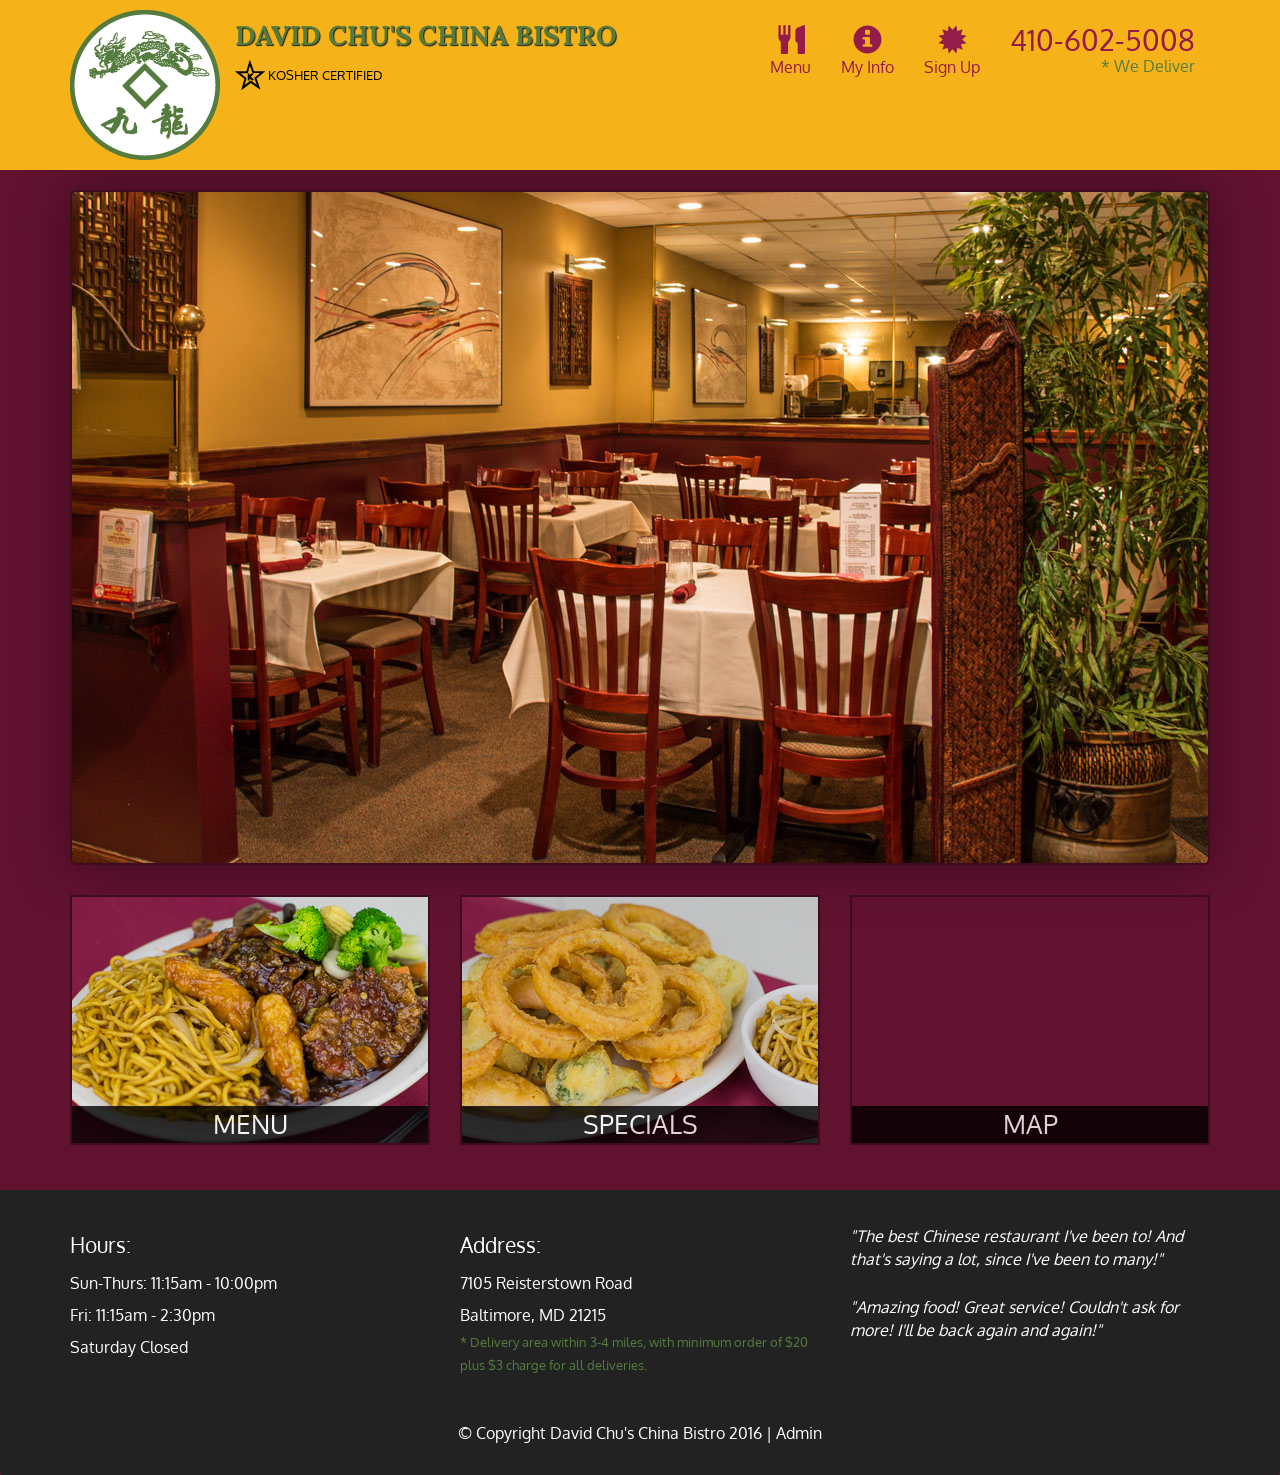
<file: index.html>
<!DOCTYPE html>
<html lang="en">
  <head>
    <meta charset="utf-8">
    <meta http-equiv="X-UA-Compatible" content="IE=edge">
    <meta name="viewport" content="width=device-width, initial-scale=1">
    <title>David Chu's China Bistro</title>
    <link href='https://fonts.googleapis.com/css?family=Oxygen:400,300,700' rel='stylesheet' type='text/css'>
    <link href='https://fonts.googleapis.com/css?family=Lora' rel='stylesheet' type='text/css'>
    <link rel="stylesheet" href="css/bootstrap.min.css">
    <link rel="stylesheet" href="css/restaurant.css">
    <link rel="stylesheet" href="css/common.css">
  </head>
  <body ng-app="restaurant" ng-strict-di>

    <!-- Fixed position loading indicator -->
    <loading class="loading-indicator"></loading>

    <header>
      <nav id="header-nav" class="navbar navbar-default">
        <div class="container">
          <div class="navbar-header">
            <a href="index.html" class="pull-left visible-md visible-lg">
              <div id="logo-img" alt="Logo image"></div>
            </a>

            <div class="navbar-brand">
              <a href="index.html"><h1>David Chu's China Bistro</h1></a>
              <p>
              <img src="images/star-k-logo.png" alt="Kosher certification">
              <span>Kosher Certified</span>
              </p>
            </div>

            <button id="navbarToggle" type="button" class="navbar-toggle collapsed" data-toggle="collapse" data-target="#collapsable-nav" aria-expanded="false">
              <span class="sr-only">Toggle navigation</span>
              <span class="icon-bar"></span>
              <span class="icon-bar"></span>
              <span class="icon-bar"></span>
            </button>
          </div>

          <div id="collapsable-nav" class="collapse navbar-collapse">
            <ul id="nav-list" class="nav navbar-nav navbar-right">
              <li id="navHomeButton" class="visible-xs">
                <a href="index.html">
                  <span class="glyphicon glyphicon-home"></span> Home</a>
              </li>
              <li id="navMenuButton" ui-sref-active="active">
                <a ui-sref="public.menu">
                  <span class="glyphicon glyphicon-cutlery"></span><br class="hidden-xs"> Menu</a>
              </li>
              <li>
                <a ui-sref="myinfo">
                  <span class="glyphicon glyphicon-info-sign"></span><br class="hidden-xs"> My Info</a>
              </li>
              <li>
                <a ui-sref="signup">
                  <span class="glyphicon glyphicon-certificate"></span><br class="hidden-xs"> Sign Up</a>
              </li>
              <li id="phone" class="hidden-xs">
                <a href="tel:410-602-5008">
                  <span>410-602-5008</span></a><div>* We Deliver</div>
              </li>
            </ul><!-- #nav-list -->
          </div><!-- .collapse .navbar-collapse -->
        </div><!-- .container -->
      </nav><!-- #header-nav -->
    </header>

    <div id="call-btn" class="visible-xs">
      <a class="btn" href="tel:410-602-5008">
        <span class="glyphicon glyphicon-earphone"></span>
        410-602-5008
      </a>
    </div>
    <div id="xs-deliver" class="text-center visible-xs">* We Deliver</div>

    <ui-view>
      <div class="text-center initial-loading">
        <h2>Loading Site...</h2>
      </div>
    </ui-view>

    <footer class="panel-footer">
      <div class="container">
        <div class="row">
          <section id="hours" class="col-sm-4">
            <span>Hours:</span><br>
            Sun-Thurs: 11:15am - 10:00pm<br>
            Fri: 11:15am - 2:30pm<br>
            Saturday Closed
            <hr class="visible-xs">
          </section>
          <section id="address" class="col-sm-4">
            <span>Address:</span><br>
            7105 Reisterstown Road<br>
            Baltimore, MD 21215
            <p>* Delivery area within 3-4 miles, with minimum order of $20 plus $3 charge for all deliveries.</p>
            <hr class="visible-xs">
          </section>
          <section id="testimonials" class="col-sm-4">
            <p>"The best Chinese restaurant I've been to! And that's saying a lot, since I've been to many!"</p>
            <p>"Amazing food! Great service! Couldn't ask for more! I'll be back again and again!"</p>
          </section>
        </div>
        <div class="text-center">
          &copy; Copyright David Chu's China Bistro 2016 |
          <a ui-sref="admin.auth">Admin</a></div>
      </div>
    </footer>

    <!-- Libs -->
    <script src="lib/jquery-2.1.4.min.js"></script>
    <script src="lib/bootstrap.min.js"></script>
    <script src="lib/angular.min.js"></script>
    <script src="lib/angular-ui-router.min.js"></script>

    <!-- Main Restaurant Module -->
    <script src="src/restaurant.module.js"></script>

    <!-- Common Module -->
    <script src="src/common/common.module.js"></script>
    <script src="src/common/loading/loading.component.js"></script>
    <script src="src/common/loading/loading.interceptor.js"></script>
    <script src="src/common/menu.service.js"></script>

    <!-- Public Module -->
    <script src="src/public/public.module.js"></script>
    <script src="src/public/public.routes.js"></script>
    <script src="src/public/menu/menu.controller.js"></script>
    <script src="src/public/menu-category/menu-category.component.js"></script>
    <script src="src/public/menu-items/menu-items.controller.js"></script>
    <script src="src/public/menu-item/menu-item.component.js"></script>
    <script src="src/public/signup.controller.js"></script>
    <script src="src/public/signup.service.js"></script>
    <script src="src/public/info/info.controller.js"></script>
    <script src="src/public/menu-available/menu-available.service.js"></script>

    <!-- ADMIN SITE -->

    <!--Application files -->

  </body>

</html>
</file>
<file: css/restaurant.css>
body {
  font-size: 16px;
  color: #fff;
  background-color: #61122f;
  font-family: 'Oxygen', sans-serif;
}

.initial-loading {
  margin-top: 60px;
}

/** HEADER **/
#header-nav {
  background-color: #f6b319;
  border-radius: 0;
  border: 0;
}

#logo-img {
  background: url('../images/restaurant-logo_large.png') no-repeat;
  width: 150px;
  height: 150px;
  margin: 10px 15px 10px 0;
}

.navbar-brand {
  padding-top: 25px;
}
.navbar-brand h1 { /* Restaurant name */
  font-family: 'Lora', serif;
  color: #557c3e;
  font-size: 1.5em;
  text-transform: uppercase;
  font-weight: bold;
  text-shadow: 1px 1px 1px #222;
  margin-top: 0;
  margin-bottom: 0;
  line-height: .75;
}
.navbar-brand a:hover, .navbar-brand a:focus {
  text-decoration: none;
}
.navbar-brand p { /* Kosher cert */
  color: #000;
  text-transform: uppercase;
  font-size: .7em;
  margin-top: 15px;
}
.navbar-brand p span { /* Star-K */
  vertical-align: middle;
}

#nav-list {
  margin-top: 10px;
}
#nav-list a {
  color: #951C49;
  text-align: center;
}
#nav-list a:hover {
  background: #E7E7E7;
}
#nav-list a span {
  font-size: 1.8em;
}

#phone {
  margin-top: 5px;
}
#phone a { /* Phone number */
  text-align: right;
  padding-bottom: 0;
}
#phone div { /* We Deliver */
  color: #557c3e;
  text-align: right;
  padding-right: 15px;
}

.navbar-header button.navbar-toggle, .navbar-header .icon-bar {
  border: 1px solid #61122f;
}
.navbar-header button.navbar-toggle {
  clear: both;
  margin-top: -30px;
}
/* END HEADER */

/* FOOTER */
.panel-footer {
  margin-top: 30px;
  padding-top: 35px;
  padding-bottom: 30px;
  background-color: #222;
  border-top: 0;
}
.panel-footer div.row {
  margin-bottom: 35px;
}
#hours, #address {
  line-height: 2;
}
#hours > span, #address > span {
  font-size: 1.3em;
}
#address p {
  color: #557c3e;
  font-size: .8em;
  line-height: 1.8;
}
#testimonials {
  font-style: italic;
}
#testimonials p:nth-child(2) {
  margin-top: 25px;
}
a[ui-sref="admin.auth"] {
  color: #fff;
}
/* END FOOTER */

/********** Medium devices only **********/
@media (min-width: 992px) and (max-width: 1199px) {
  /* Header */
  #logo-img {
    background: url('../images/restaurant-logo_medium.png') no-repeat;
    width: 100px;
    height: 100px;
    margin: 5px 5px 5px 0;
  }
  /* End Header */
}


/********** Extra small devices only **********/
@media (max-width: 767px) {
  /* Header */
  .navbar-brand {
    padding-top: 10px;
    height: 80px;
  }
  .navbar-brand h1 { /* Restaurant name */
    padding-top: 10px;
    font-size: 5vw; /* 1vw = 1% of viewport width */
  }
  .navbar-brand p { /* Kosher cert */
    font-size: .6em;
    margin-top: 12px;
  }
  .navbar-brand p img { /* Star-K */
    height: 20px;
  }

  #collapsable-nav a { /* Collapsed nav menu text */
    font-size: 1.2em;
  }
  #collapsable-nav a span { /* Collapsed nav menu glyph */
    font-size: 1em;
    margin-right: 5px;
  }

  #call-btn > a {
    font-size: 1.5em;
    display: block;
    margin: 0 20px;
    padding: 10px;
    border: 2px solid #fff;
    background-color: #f6b319;
    color: #951c49;
  }
  #xs-deliver {
    margin-top: 5px;
    font-size: .7em;
    letter-spacing: .1em;
    text-transform: uppercase;
  }
  /* End Header */

  /* Footer */
  .panel-footer section {
    margin-bottom: 30px;
    text-align: center;
  }
  .panel-footer section:nth-child(3) {
    margin-bottom: 0; /* margin already exists on the whole row */
  }
  .panel-footer section hr {
    width: 50%;
  }
  /* End Footer */
}


/********** Super extra small devices Only :-) (e.g., iPhone 4) **********/
@media (max-width: 479px) {
  /* Header */
  .navbar-brand h1 { /* Restaurant name */
    padding-top: 5px;
    font-size: 6vw;
  }
  /* End Header */
}
</file>
<file: css/common.css>
.loading-indicator {
    display: block;
    width: 70px;
    position: fixed;
    left: 0;
    right: 0;
    margin: 0 auto;
    top: 40%;
    z-index: 100;
    background-color: #FFF;
}

.loading-indicator img {
    width: 70px;
    background-color: #FFF;
}

.ui-view-placeholder {
    margin-top: 60px;
}
</file>
